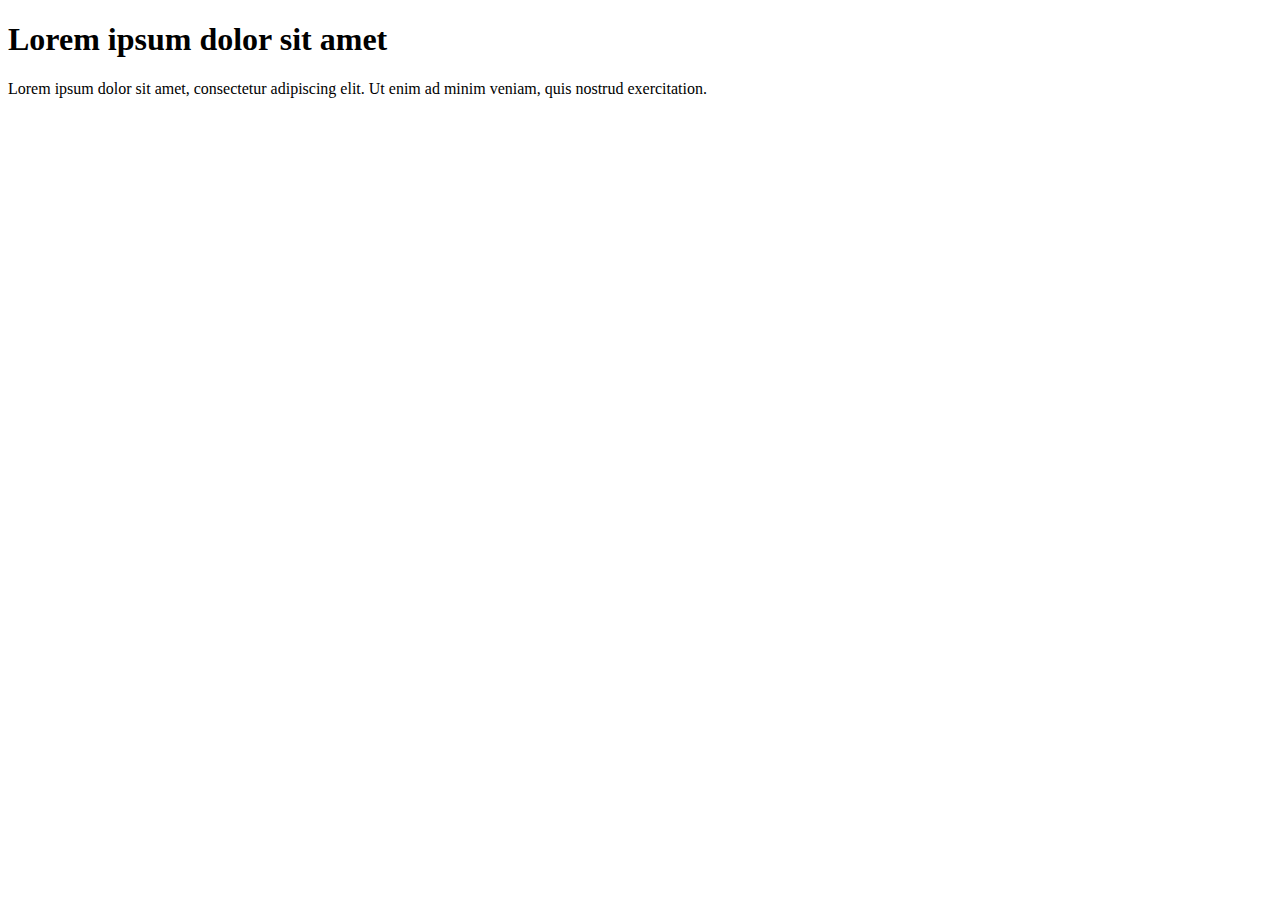
<file: Projects/vscoding-basics/index.html>
<!DOCTYPE html>
<html lang="en">
  <head>
    <meta charset="UTF-8" />
    <meta http-equiv="X-UA-Compatible" content="IE=edge" />
    <meta name="viewport" content="width=device-width, initial-scale=1.0" />
    <title>Document</title>
  </head>

  <body>
    <h1>Lorem ipsum dolor sit amet</h1>
    <p>
      Lorem ipsum dolor sit amet, consectetur adipiscing elit. Ut enim ad minim
      veniam, quis nostrud exercitation.
    </p>
  </body>
</html>
</file>
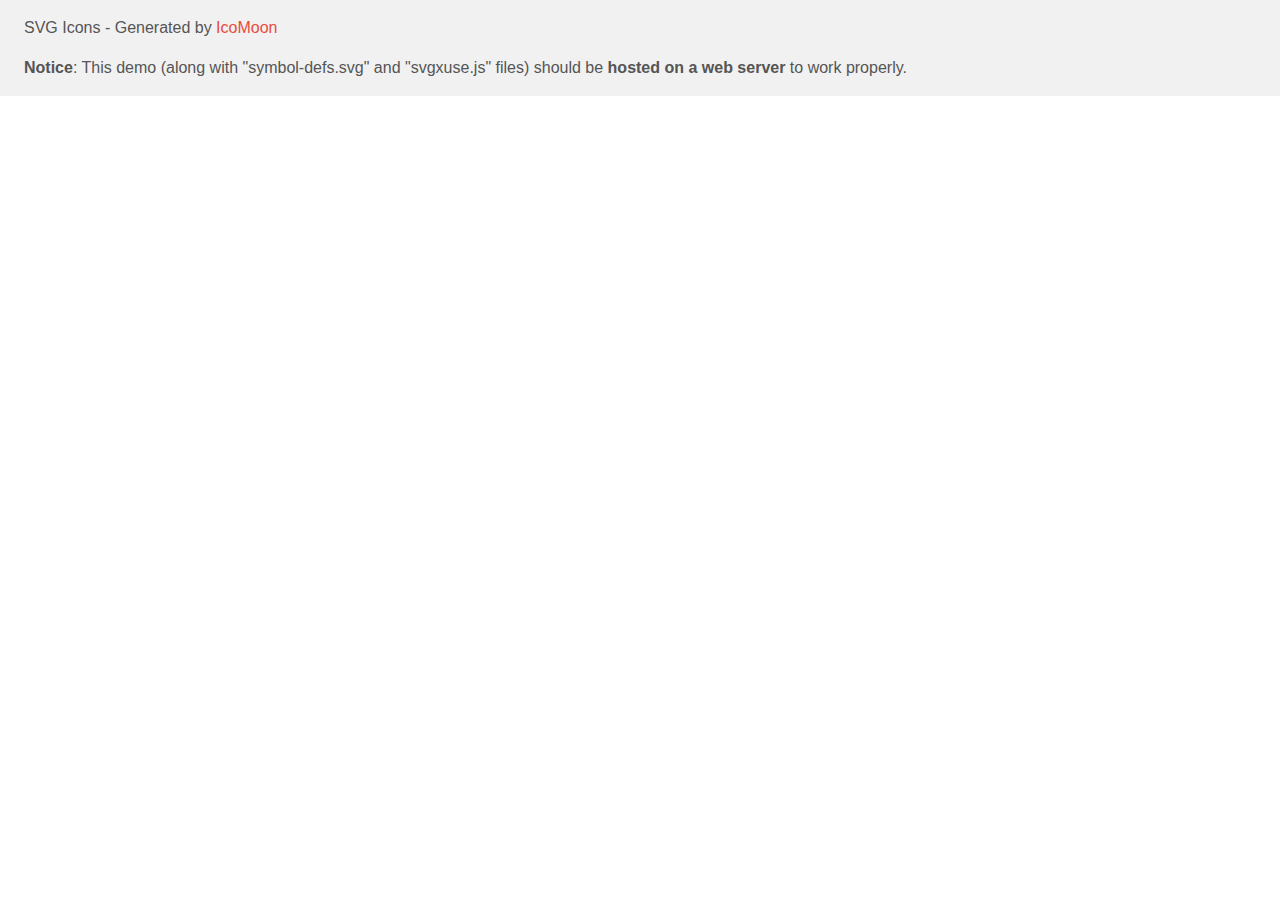
<file: svg/demo-external-svg.html>
<!doctype html>
<html>
<head>
    <title>IcoMoon - SVG Icons</title>
    <meta charset="utf-8">
    <meta name="viewport" content="width=device-width, initial-scale=1">
    <link rel="stylesheet" href="demo-files/demo.css">
    <link rel="stylesheet" href="style.css">
</head>
<body>
<header class="bgc1 clearfix">
<div class="mhl">
    <p>SVG Icons - Generated by <a href="https://icomoon.io/app">IcoMoon</a></p><p><strong>Notice</strong>: This demo (along with "symbol-defs.svg" and "svgxuse.js" files) should be <b>hosted on a web server</b> to work properly.</p>
</div>
</header>
<script defer src="svgxuse.js"></script>
</body>
</html>
</file>
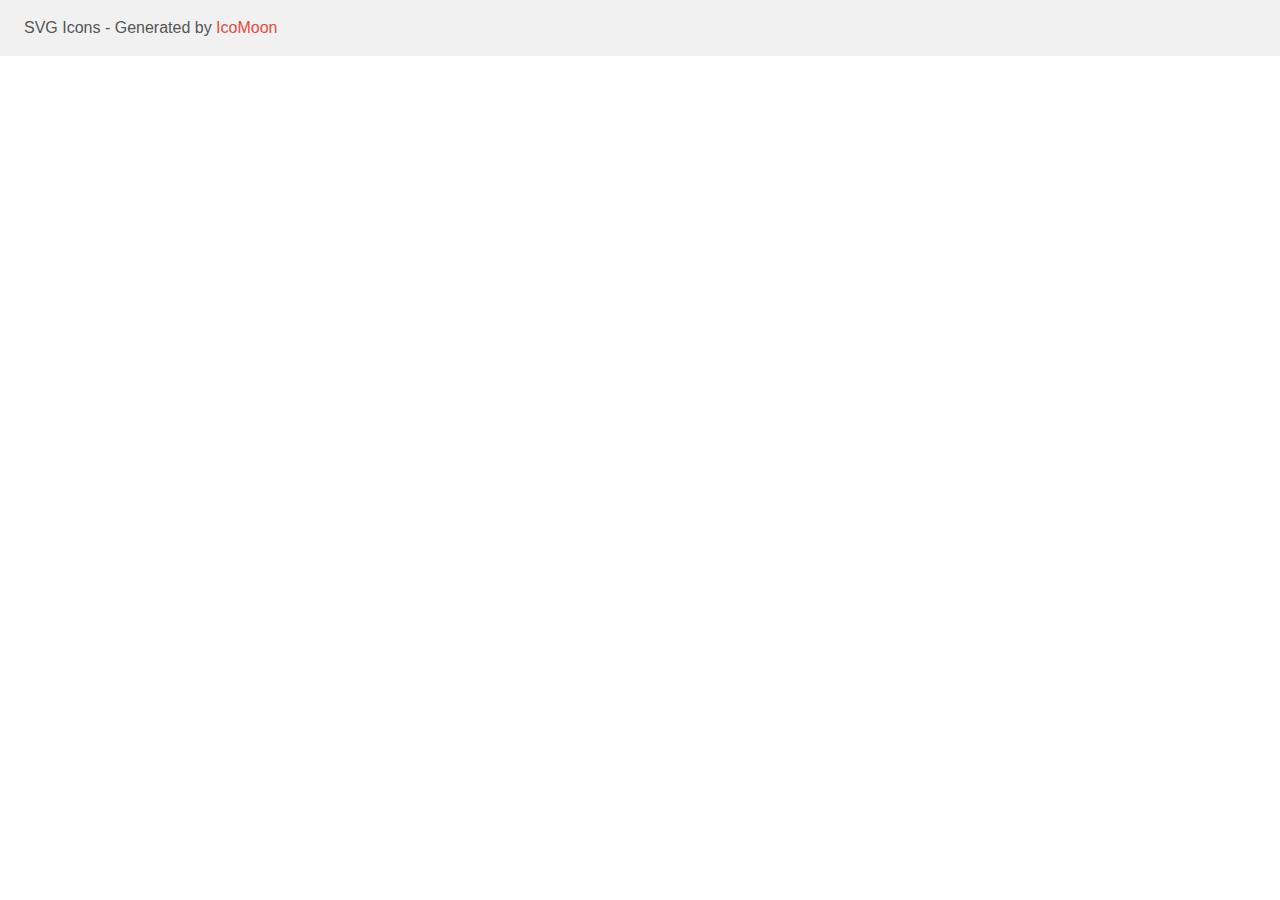
<file: svg/demo.html>
<!doctype html>
<html>
<head>
    <title>IcoMoon - SVG Icons</title>
    <meta charset="utf-8">
    <meta name="viewport" content="width=device-width, initial-scale=1">
    <link rel="stylesheet" href="demo-files/demo.css">
    <link rel="stylesheet" href="style.css">
</head>
<body>
<svg aria-hidden="true" style="position: absolute; width: 0; height: 0; overflow: hidden;" version="1.1" xmlns="http://www.w3.org/2000/svg" xmlns:xlink="http://www.w3.org/1999/xlink">
<defs>
</defs>
</svg>

<header class="bgc1 clearfix">
<div class="mhl">
    <p>SVG Icons - Generated by <a href="https://icomoon.io/app">IcoMoon</a></p>
</div>
</header>
<script defer src="svgxuse.js"></script>
</body>
</html>
</file>
<file: svg/demo-files/demo.css>
body {
  padding: 0;
  margin: 0;
  font-family: sans-serif;
  font-size: 1em;
  line-height: 1.5;
  color: #555;
  background: #fff;
}
h1 {
  font-size: 1.5em;
  font-weight: normal;
  box-shadow: 0 1px #ddd, 0 2px #fff, 0 3px #ddd;
}
small {
  font-size: .66666667em;
}
a {
  color: #e74c3c;
  text-decoration: none;
}
a:hover, a:focus {
  box-shadow: 0 1px #e74c3c;
}
.bshadow0, input {
  box-shadow: inset 0 -2px #e7e7e7;
}
input:hover {
  box-shadow: inset 0 -2px #ccc;
}
input, fieldset {
  font-size: 1em;
  margin: 0;
  padding: 0;
  border: 0;
}
input {
  color: inherit;
  line-height: 1.5;
  height: 1.5em;
  padding: .25em 0;
}
input:focus {
  outline: none;
  box-shadow: inset 0 -2px #449fdb;
}
.glyph {
  font-size: 16px;
  margin-right: 1.5em;
  float: left;
  width: 2em;
}
svg {
  color: #000;
}
.liga {
  width: 80%;
  width: calc(100% - 2.5em);
}
.talign-right {
  text-align: right;
}
.talign-center {
  text-align: center;
}
.bgc1 {
  background: #f1f1f1;
}
.fgc0 {
  color: #000;
}
.fgc1 {
  color: #999;
}
p {
  margin-top: 1em;
  margin-bottom: 1em;
}
.mvm {
  margin-top: .75em;
  margin-bottom: .75em;
}
.mtn {
  margin-top: 0;
}
.mtl, .mal {
  margin-top: 1.5em;
}
.mbl, .mal {
  margin-bottom: 1.5em;
}
.mal, .mhl {
  margin-left: 1.5em;
  margin-right: 1.5em;
}
.mhmm {
  margin-left: 1em;
  margin-right: 1em;
}
.ptl {
  padding-top: 1.5em;
}
.pbs, .pvs {
  padding-bottom: .25em;
}
.pvs, .pts {
  padding-top: .25em;
}
.unit {
  float: left;
}
.unitRight {
  float: right;
}
.size1of2 {
  width: 50%;
}
.size1of1 {
  width: 100%;
}
.clearfix:before, .clearfix:after {
  content: " ";
  display: table;
}
.clearfix:after {
  clear: both;
}
.hidden-true {
  display: none;
}
.textbox0 {
  width: 3em;
  background: #f1f1f1;
  padding: .25em .5em;
  line-height: 1.5;
  height: 1.5em;
}
.fs0 {
  font-size: 16px;
}
.name {
  font-size: 0.5em;
  margin-left: 1em;
}
</file>
<file: svg/style.css>
.icon {
  display: inline-block;
  width: 1em;
  height: 1em;
  stroke-width: 0;
  stroke: currentColor;
  fill: currentColor;
}

/* ==========================================
Single-colored icons can be modified like so:
.icon-name {
  font-size: 32px;
  color: red;
}
========================================== */
</file>
